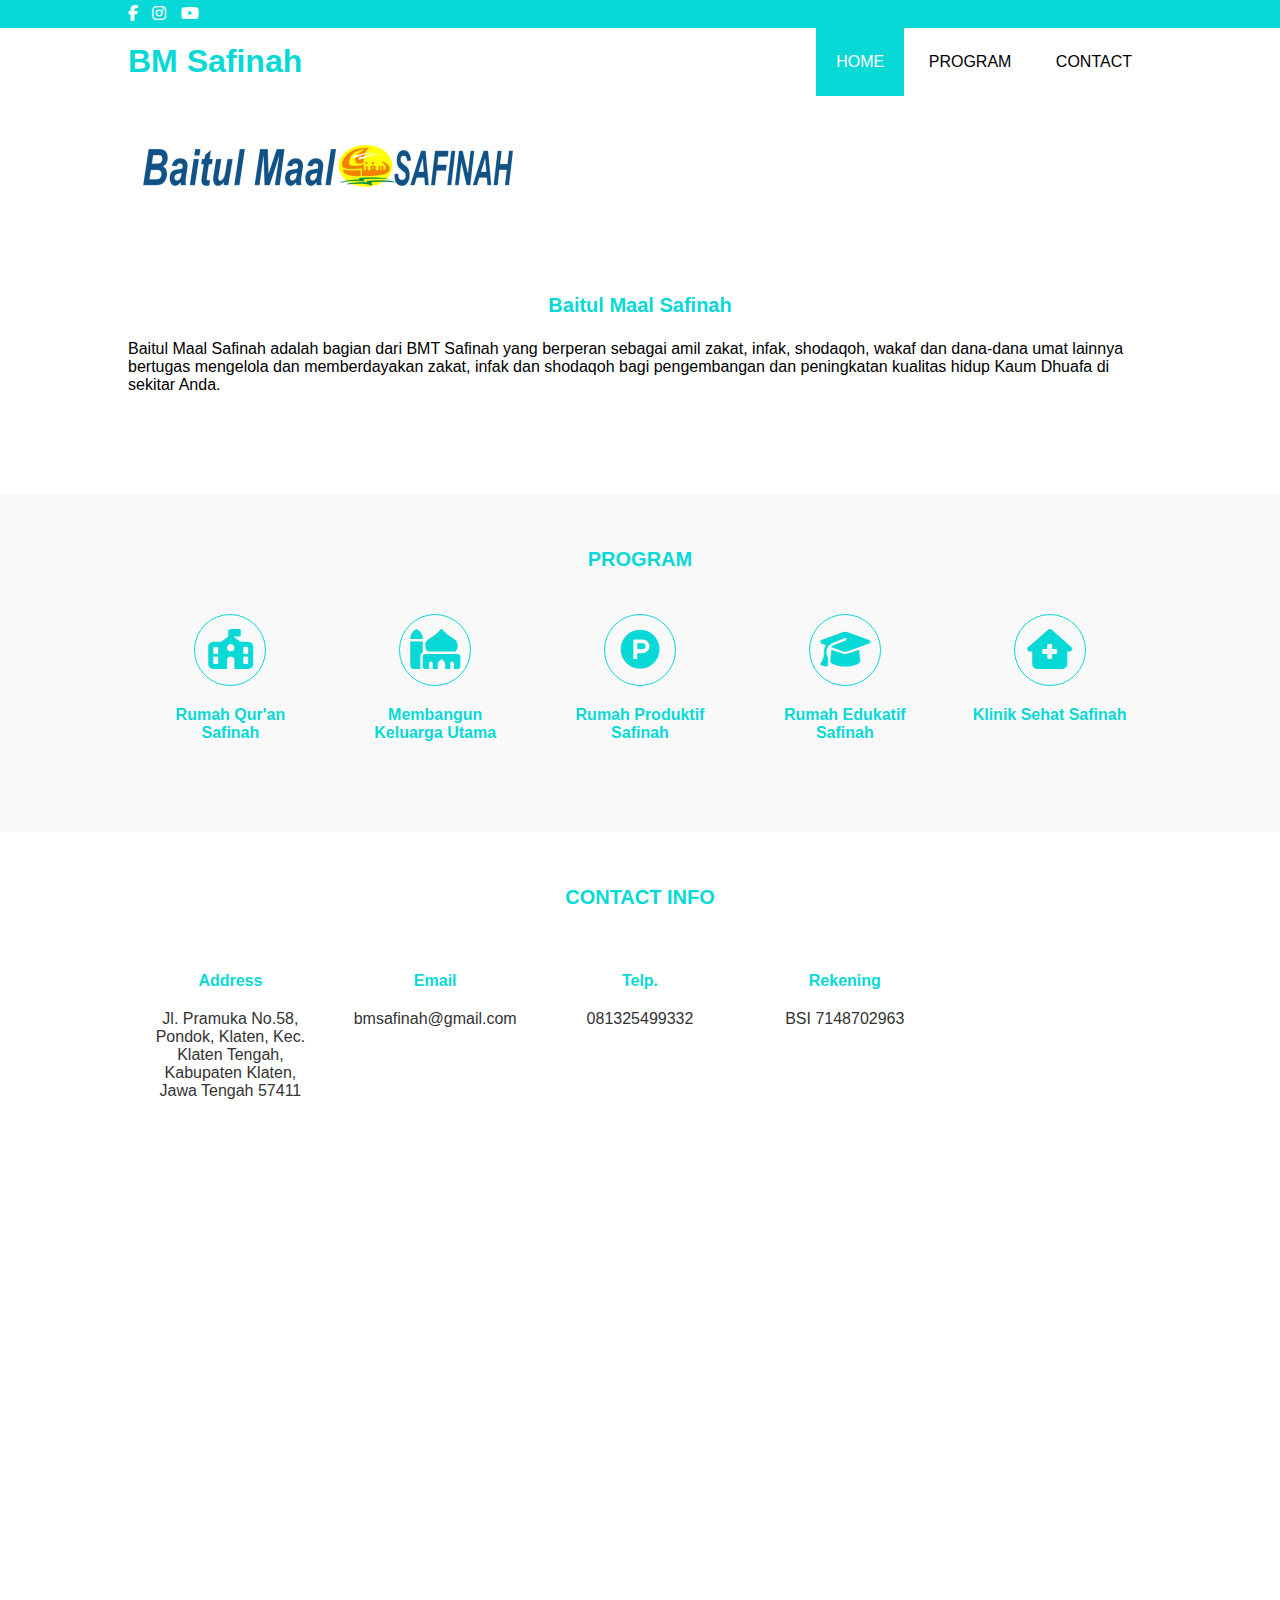
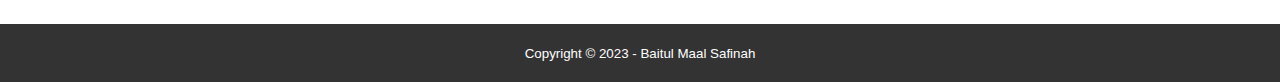
<file: index.html>
<!doctype html>
<html lang="en">
  <head>
    <meta charset="utf-8">
    <meta name="viewport" content="width=device-width, initial-scale=1">
    <title>BM Safinah</title>
    <link rel="stylesheet" type="text/css" href="style.css">
    <link rel="stylesheet" type="text/css "href="https://cdnjs.cloudflare.com/ajax/libs/font-awesome/6.3.0/css/all.min.css">
  </head>
  <body>
    
    <!--header-->
    <div class="medsos">
      <div class="container">
        <ul>
          <li><a href=""><i class="fa-brands fa-facebook-f"></i></a></li>
          <li><a href=""><i class="fa-brands fa-instagram"></i></a></li>
          <li><a href=""><i class="fa-brands fa-youtube"></i></a></li>
        </ul>
      </div>
    </div>
    <header>
      <div class="container">
      <h1><a href="index.html">BM Safinah</a></h1>
      <ul>
        <li class="active"><a href="index.html">HOME</a></li>
        <li><a href="program.html">PROGRAM</a></li>
        <li><a href="contact.html">CONTACT</a></li>
      </ul>
      </div>
    </header>
    
    <!--home-->
    <section class="gambar">
      <div class="container">
      <img src="Logo.png"/>
      <div class="kolom">
        <h2>Baitul Maal Safinah</h2>
        <p>Baitul Maal Safinah adalah bagian dari BMT Safinah yang berperan sebagai amil zakat, infak, shodaqoh, wakaf dan dana-dana umat lainnya bertugas mengelola dan memberdayakan zakat, infak dan shodaqoh bagi pengembangan dan peningkatan kualitas hidup Kaum Dhuafa di sekitar Anda.</p>
      </div>
    </div>
    </section>
    <!--program-->
    <section class=" program">
      <div class="container">
        <h2>PROGRAM</h2>
        <div class="box">
            <div class="col-4">
              <div class="icon"><i class="fa-sharp fa-solid fa-school-flag"></i></div>
              <h4>Rumah Qur'an Safinah</h4>
            </div>
            <div class="col-4">
              <div class="icon"><i class="fa-solid fa-mosque"></i></div>
              <h4>Membangun Keluarga Utama</h4>
            </div>
            <div class="col-4">
              <div class="icon"><i class="fa-brands fa-product-hunt"></i></div>
              <h4>Rumah Produktif Safinah</h4>
            </div>
            <div class="col-4">
              <div class="icon"><i class="fa-solid fa-graduation-cap"></i></div>
              <h4>Rumah Edukatif Safinah</h4>
            </div>
            <div class="col-4">
              <div class="icon"><i class="fa-solid fa-house-medical"></i></div>
              <h4>Klinik Sehat Safinah</h4>
            </div>
        </div>
      </div>
    </section>
     <!--contact-->
    <section class=" Contact">
      <div class="container">
        <h2>CONTACT INFO</h2>
        <div class="box">
            <div class="col-4">
              <h4>Address</h4>
              <p>Jl. Pramuka No.58, Pondok, Klaten, Kec. Klaten Tengah, Kabupaten Klaten, Jawa Tengah 57411</p>
            </div>
            <div class="col-4">
              <h4>Email</h4>
              <p>bmsafinah@gmail.com</p>
            </div>
            <div class="col-4">
              <h4>Telp.</h4>
              <p>081325499332</p>
            </div>
            <div class="col-4">
              <h4>Rekening</h4>
              <p>BSI 7148702963</p>
            </div>
        </div>
        <iframe src="https://www.google.com/maps/embed?pb=!1m14!1m8!1m3!1d494.21670937982293!2d110.601322!3d-7.7117005!3m2!1i1024!2i768!4f13.1!3m3!1m2!1s0x2e7a440e3288e929%3A0x634dc0748f9f1538!2sJl.%20Pramuka%20No.58%2C%20Pondok%2C%20Klaten%2C%20Kec.%20Klaten%20Tengah%2C%20Kabupaten%20Klaten%2C%20Jawa%20Tengah%2057411!5e0!3m2!1sid!2sid!4v1678930388363!5m2!1sid!2sid" width="1000" height="450" style="border:0;" allowfullscreen="" loading="lazy" referrerpolicy="no-referrer-when-downgrade"></iframe>
      </div>
    </section>
    <!--footer-->
    <footer>
      <div class="container">
        <small>Copyright &copy; 2023 - Baitul Maal Safinah</small>
      </div>
    </footer>
  </body>
</html>
</file>
<file: style.css>
*{
  padding: 0;
  margin: 0;
  font-family: Sans-Serif;
}
a{
  color: inherit;
  text-decoration: none;
}
.medsos {
  padding: 5px 0;
  background-color: #08D9D6;
}
.medsos ul li{
  display: inline-block;
  color: #fff;
  margin-right: 10px;
}
.container {
  width: 80%;
  margin: 0 auto;
}
.container:after {
  content: "";
  display: block;
  clear: both;
}
header h1 {
  float: left;
  padding: 15px 0;
  color: #08D9D6;
}
header ul {
  float: right;
}
header ul li {
  display: inline-block;
}
header ul li a {
  padding: 25px 20px;
  display: inline-block;
}
header ul li a:hover {
  background-color: #08D9D6;
  color: #fff;
}
.active {
  background-color: #08D9D6;
  color: #fff;
}
section {
  margin: auto;
  display: flex;
  margin-bottom: 50px;
}
.logo.png {
  top: 400px;
  left: 140px;
  right: 140px;
  bottom: 400px;
}
.kolom {
  margin-top: 50px;
  margin-bottom: 50px;
}
.kolom .deskripsi {
  font-size: 20px;
  font-weight: bold;
  font-family: Sans-Serif;
  color: #08D9D6;
}
h2 {
  font-weight: 800;
  font-size: 20px;
  margin-bottom: 20px;
  color: #08D9D6;
  width: 100%;
  line-height: 30px;
  text-align: center;
}
.gambar .p {
  margin: 20px auto;
}
.program {
  background-color: #f9f9f9;
  padding:50px 0px 50px 0px ;
}
.box {
  color: #08D9D6;
}
.box:after {
  content: " ";
  display: block;
  clear: both;
}
.box .col-4 {
  width: 20%;
  padding: 20px;
  box-sizing: border-box;
  text-align: center;
  float: left;
}
.icon {
  width: 70px;
  height: 70px;
  border: 1px solid;
  text-align: center;
  line-height: 70px;
  font-size: 40px;
  margin: 0 auto;
  border-radius: 50%;
}
.box .col-4 h4 {
  margin: 20px auto;
}
.box .col-4 p {
  color: #333;
}
footer {
padding: 20px 0;
background-color: #333;
color: #fff;
text-align: center;
}
.label {
  background-color: #08D9D6;
  color: #fff;
  padding: 10px 0;
}
.label .p {
  display: inline-block;
  margin-left: 80px;
}
</file>
